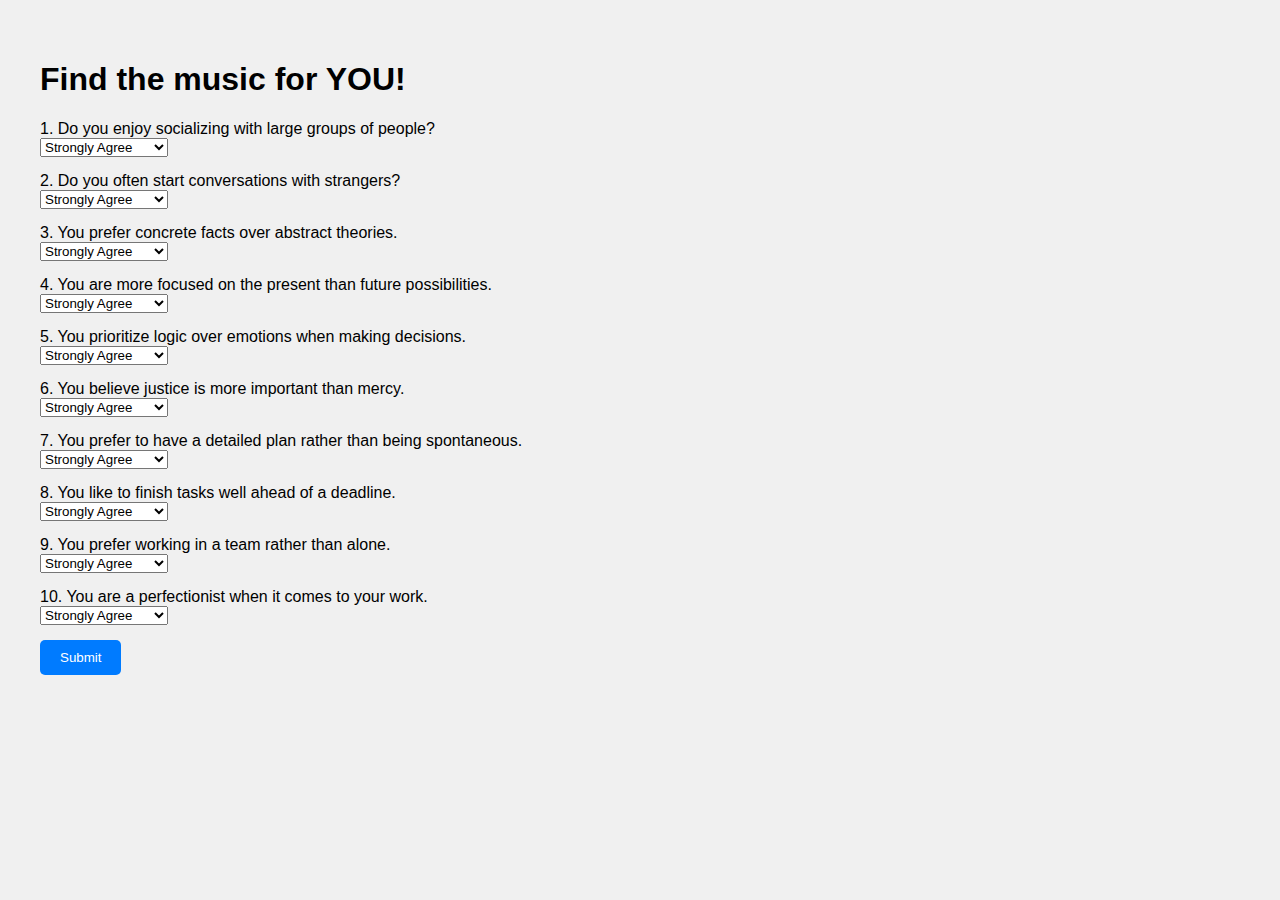
<file: index.html>
<!DOCTYPE html>
<html lang="en">
<head>
    <meta charset="UTF-8">
    <meta name="viewport" content="width=device-width, initial-scale=1.0">
    <title>Personality Quiz</title>
    <style>
        body {
            font-family: Arial, sans-serif;
            margin: 20px;
            padding: 20px;
            background-color: #f0f0f0;
        }

        form {
            margin-bottom: 20px;
        }

        .btn {
            padding: 10px 20px;
            background-color: #007bff;
            color: white;
            border: none;
            border-radius: 5px;
            cursor: pointer;
        }

        .btn:hover {
            background-color: #0056b3;
        }

        label, select {
            display: block;
            margin-bottom: 15px;
        }
    </style>
</head>
<body>
    <h1>Find the music for YOU!</h1>
    <form id="quiz-form" action="/submit" method="POST">
        <label>1. Do you enjoy socializing with large groups of people?
            <select name="q1" required>
                <option value="Strongly Agree">Strongly Agree</option>
                <option value="Agree">Agree</option>
                <option value="Neutral">Neutral</option>
                <option value="Disagree">Disagree</option>
                <option value="Strongly Disagree">Strongly Disagree</option>
            </select>
        </label>
        <label>2. Do you often start conversations with strangers?
            <select name="q2" required>
                <option value="Strongly Agree">Strongly Agree</option>
                <option value="Agree">Agree</option>
                <option value="Neutral">Neutral</option>
                <option value="Disagree">Disagree</option>
                <option value="Strongly Disagree">Strongly Disagree</option>
            </select>
        </label>
        <label>3. You prefer concrete facts over abstract theories.
            <select name="q3" required>
                <option value="Strongly Agree">Strongly Agree</option>
                <option value="Agree">Agree</option>
                <option value="Neutral">Neutral</option>
                <option value="Disagree">Disagree</option>
                <option value="Strongly Disagree">Strongly Disagree</option>
            </select>
        </label>
        <label>4. You are more focused on the present than future possibilities.
            <select name="q4" required>
                <option value="Strongly Agree">Strongly Agree</option>
                <option value="Agree">Agree</option>
                <option value="Neutral">Neutral</option>
                <option value="Disagree">Disagree</option>
                <option value="Strongly Disagree">Strongly Disagree</option>
            </select>
        </label>
        <label>5. You prioritize logic over emotions when making decisions.
            <select name="q5" required>
                <option value="Strongly Agree">Strongly Agree</option>
                <option value="Agree">Agree</option>
                <option value="Neutral">Neutral</option>
                <option value="Disagree">Disagree</option>
                <option value="Strongly Disagree">Strongly Disagree</option>
            </select>
        </label>
        <label>6. You believe justice is more important than mercy.
            <select name="q6" required>
                <option value="Strongly Agree">Strongly Agree</option>
                <option value="Agree">Agree</option>
                <option value="Neutral">Neutral</option>
                <option value="Disagree">Disagree</option>
                <option value="Strongly Disagree">Strongly Disagree</option>
            </select>
        </label>
        <label>7. You prefer to have a detailed plan rather than being spontaneous.
            <select name="q7" required>
                <option value="Strongly Agree">Strongly Agree</option>
                <option value="Agree">Agree</option>
                <option value="Neutral">Neutral</option>
                <option value="Disagree">Disagree</option>
                <option value="Strongly Disagree">Strongly Disagree</option>
            </select>
        </label>
        <label>8. You like to finish tasks well ahead of a deadline.
            <select name="q8" required>
                <option value="Strongly Agree">Strongly Agree</option>
                <option value="Agree">Agree</option>
                <option value="Neutral">Neutral</option>
                <option value="Disagree">Disagree</option>
                <option value="Strongly Disagree">Strongly Disagree</option>
            </select>
        </label>
        <label>9. You prefer working in a team rather than alone.
            <select name="q9" required>
                <option value="Strongly Agree">Strongly Agree</option>
                <option value="Agree">Agree</option>
                <option value="Neutral">Neutral</option>
                <option value="Disagree">Disagree</option>
                <option value="Strongly Disagree">Strongly Disagree</option>
            </select>
        </label>
        <label>10. You are a perfectionist when it comes to your work.
            <select name="q10" required>
                <option value="Strongly Agree">Strongly Agree</option>
                <option value="Agree">Agree</option>
                <option value="Neutral">Neutral</option>
                <option value="Disagree">Disagree</option>
                <option value="Strongly Disagree">Strongly Disagree</option>
            </select>
        </label>

        <button type="submit" class="btn">Submit</button>
    </form>
</body>
</html>
</file>
